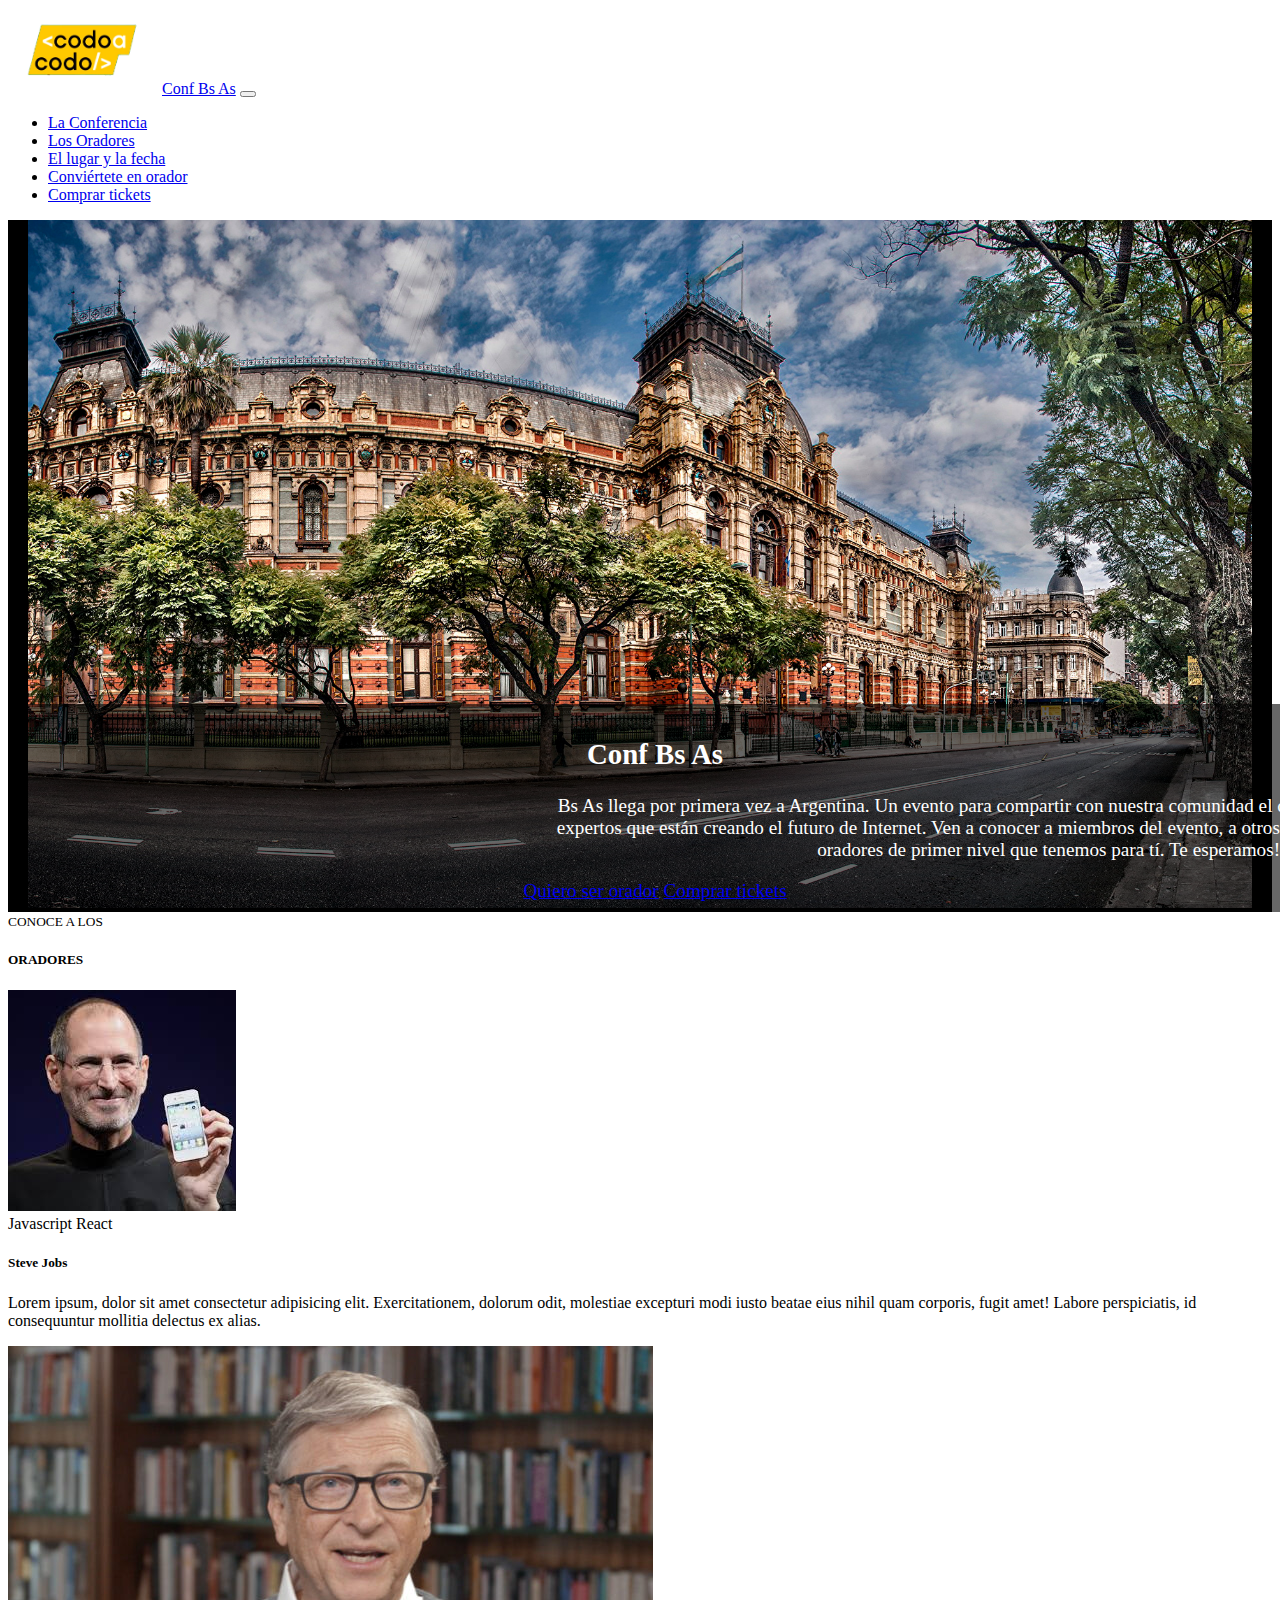
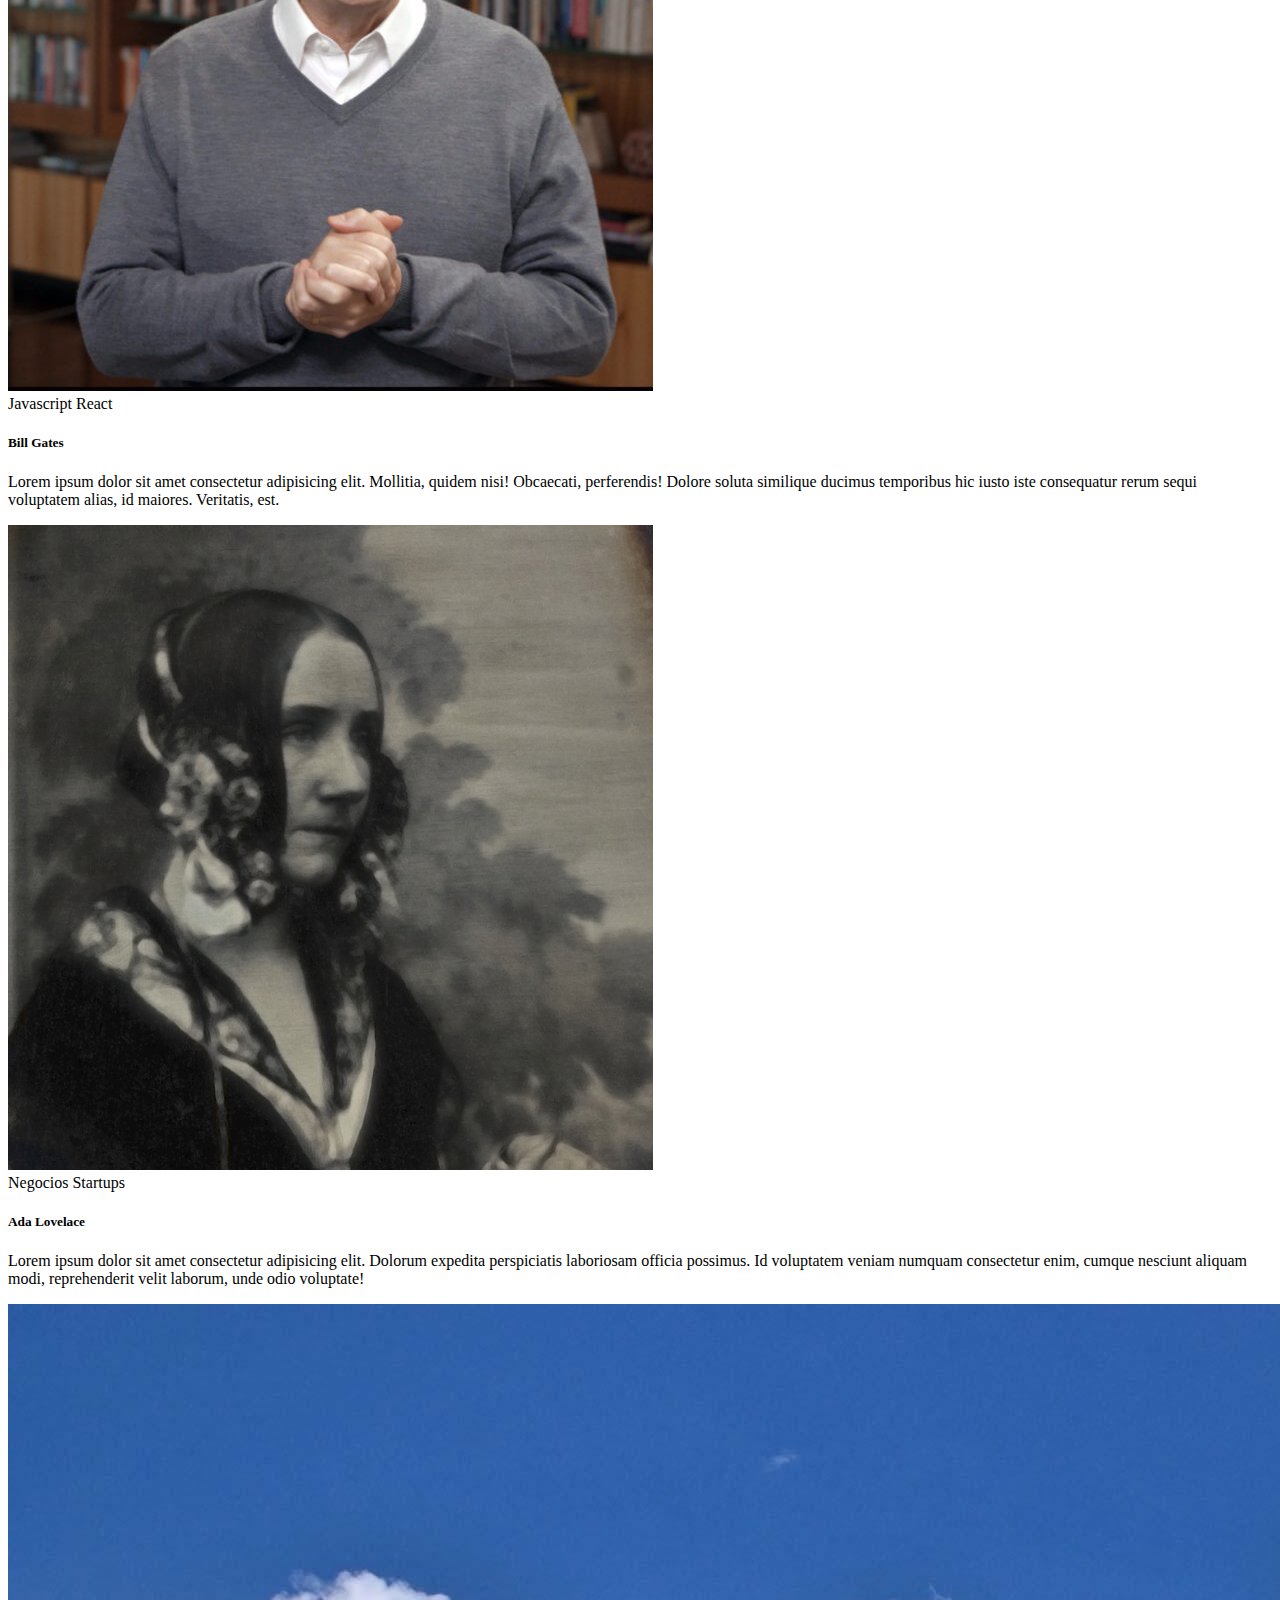
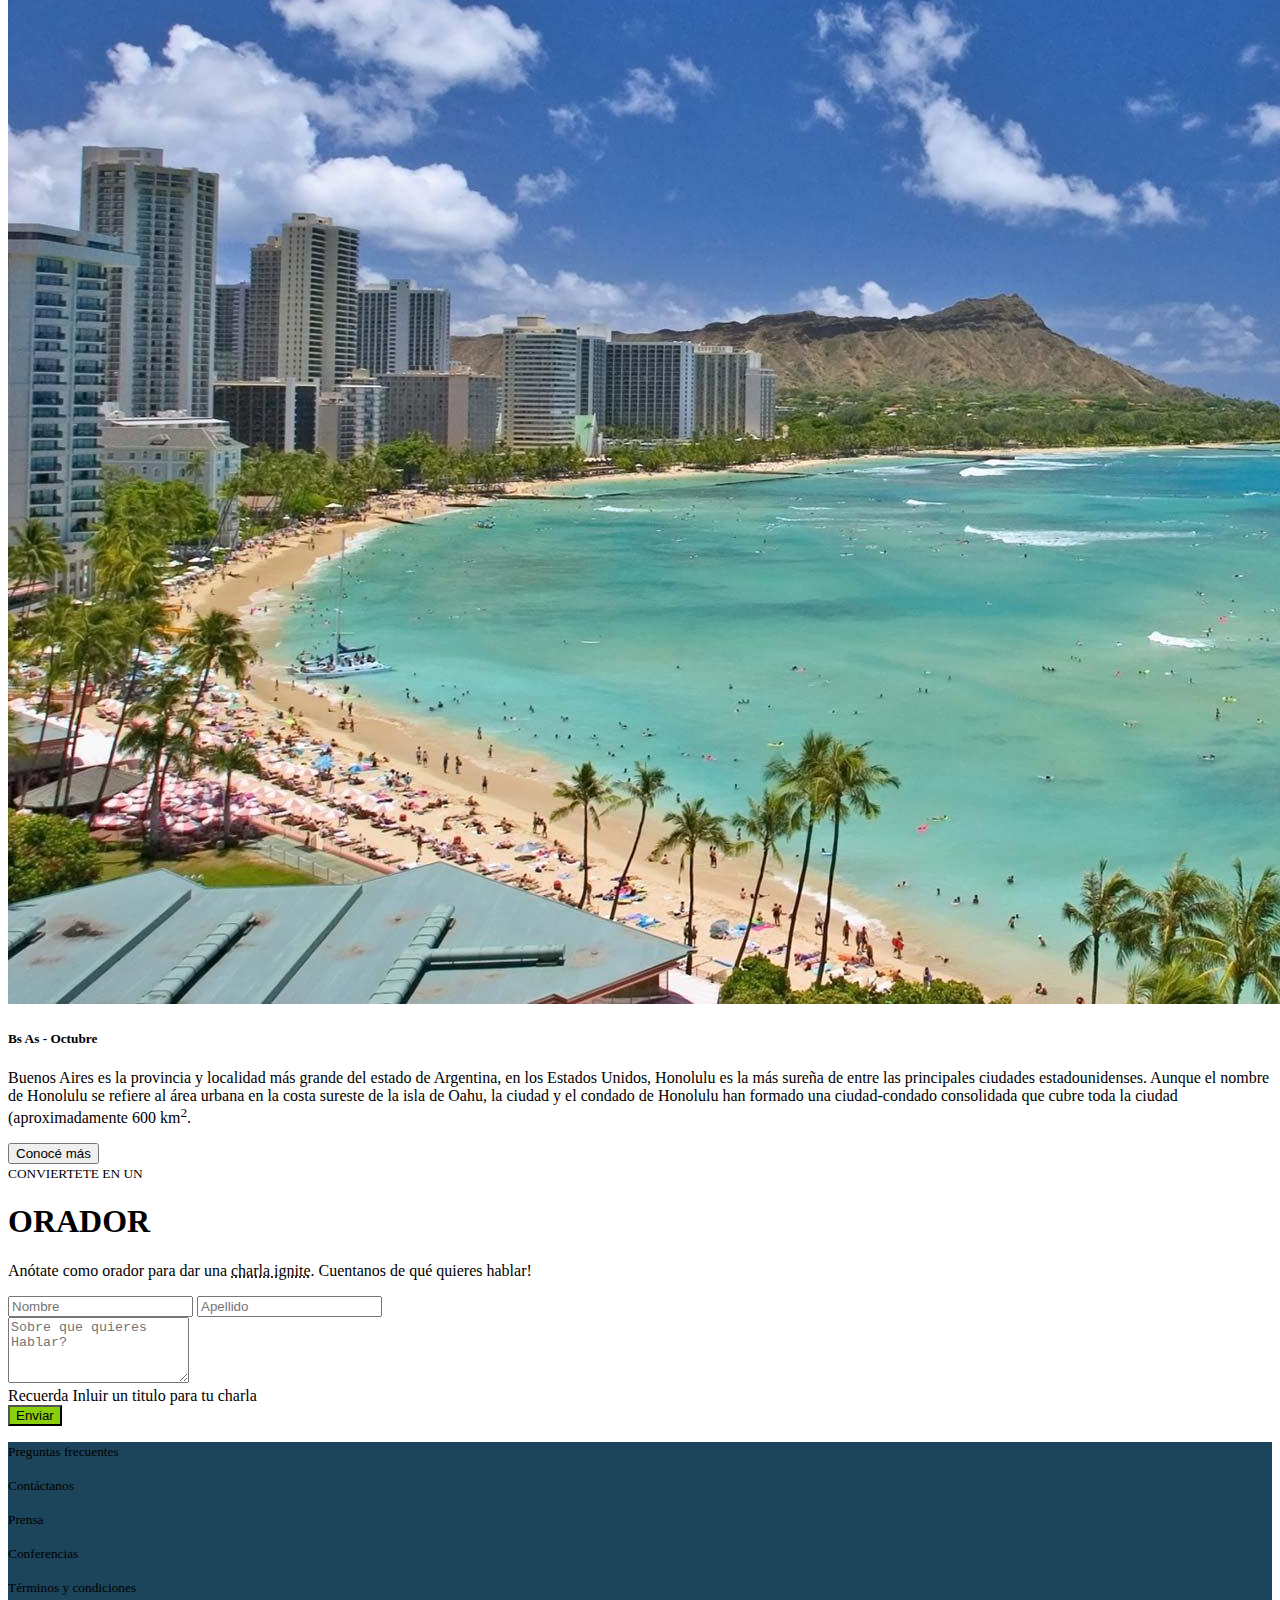
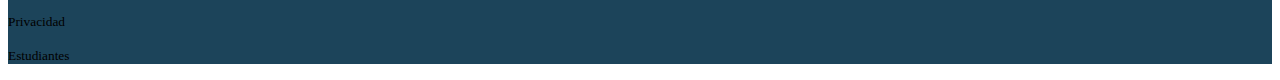
<file: index.html>
<!DOCTYPE html>
<html lang="en">
<head>
<meta charset="UTF-8">
<meta name="viewport" content="width=device-width, initial-scale=1.0">
<meta http-equiv="X-UA-Compatible" content="ie=edge">
<meta name="Description" content="Enter your description here"/>

<link rel="stylesheet" href="./css/main.css">
<!-- CSS only -->
<link href="https://cdn.jsdelivr.net/npm/bootstrap@5.2.1/dist/css/bootstrap.min.css" rel="stylesheet" integrity="sha384-iYQeCzEYFbKjA/T2uDLTpkwGzCiq6soy8tYaI1GyVh/UjpbCx/TYkiZhlZB6+fzT" crossorigin="anonymous">

<title>Title</title>
</head>
<body>
      
    <header>
        <!-- navbar start-->
        <div class="container-fluid" >
            
        </div>
        <nav class="navbar navbar-expand-lg ps-5 pb-2 bg-dark opacity-75 border-0" >
            <div class="container-fluid ">
                <img src="./img/codoacodo.png" alt="" width="150">
                
                <a class="navbar-brand text-white fs-4" href="#">Conf Bs As</a>

                <button class="navbar-toggler" 
                type="button" 
                data-bs-toggle="collapse" data-bs-target="#navbarSupportedContent"
                aria-controls="navbarSupportedContent"
                aria-expanded="false"
                aria-label="Toggle navigation">            
                    <span class="navbar-toggler-icon"></span>
                </button>
                <div class="collapse navbar-collapse justify-content-end me-5" id="navbarSupportedContent" >
                    <ul class="navbar-nav  fs-5" >
                        <li class="nav-item"><a class="nav-link active text-white" href="#">La Conferencia</a></li>
                        <li class="nav-item"><a class="nav-link active text-white-50" href="#">Los Oradores</a></li>
                        <li class="nav-item"><a class="nav-link active text-white-50" href="#">El lugar y la fecha</a></li>
                        <li class="nav-item"><a class="nav-link active text-white-50" href="#">Conviértete en orador</a></li>
                        <li class="nav-item"><a class="nav-link active text-success" href="compraTicket.html">Comprar tickets</a></li>
                    </ul>
                </div>
            </div>
        </nav>      
        <!-- navbar end-->
    </header>
        
        <!-- Images Card .Imagen de la Ciudad -->
    <section>
        <div class="card mb-4 text-white degraded  border-0" >
            <img src="./img/ba1.jpg" class="card-img-top img-fluid mainImage" alt="Ciudad de Buenos Aires">
            
            <div class="card-img-overlay text-end px-5 txtRightCss txtDownCss degraded-desc">
                <h2 class="card-title txtDownCss fw-bold mx-lg-5 ">Conf Bs As</h2>

                <p class="card-text fs-4 txtRightCss txtDownCss " style="width: 65rem">
                Bs As llega por primera vez a Argentina. Un evento para compartir con nuestra comunidad el conocimiento y experiencia de los expertos que están creando el futuro de Internet. Ven a conocer a miembros del evento, a otros estudiantes de Codo a Codo y los oradores de primer nivel que tenemos para tí. Te esperamos!
                </p>

                <a href="#" class="btn btn-outline-dark text-white border-white btn-lg me-5 px-3 txtDownCss">Quiero ser orador</a>
                <a href="compraTicket.html" class="btn btn-success btn-lg me-5 px-4 txtDownCss">Comprar tickets</a>
            </div>
        </div>    
    </section>

    <!-- Oradores. Presentación y Referencia  -->
    <section>
        <div class="card mb-3 text-center border-0">            
            <div class="card-body >
                <p class="card-title"><small class="text-muted">CONOCE A LOS</small></p>
                <h5 class="card-text text-dark">ORADORES</h5>              
            </div>
        </div>
    
    
        <div class="row row-cols-1 row-cols-md-3 g-4 px-5 py-0">
            <div class="col">
                <div class="card border-0">                    
                    <img src="./img/steve.jpg" class="card-img-top" alt="Steve Jobs">
                    <div class="card-body">
                        <span class="badge text-bg-warning">Javascript</span>  
                        <span class="badge text-bg-primary">React</span>  
                        <h5 class="card-title text-black">Steve Jobs</h5>
                        <p class="card-text text-muted text-start">Lorem ipsum, dolor sit amet consectetur adipisicing elit. Exercitationem, dolorum odit, molestiae excepturi modi iusto beatae eius nihil quam corporis, fugit amet! Labore perspiciatis, id consequuntur mollitia delectus ex alias.</p>
                    </div>
                </div>
            </div>
            <div class="col">
                <div class="card border-0">
                    <img src="./img/bill.jpg" class="card-img-top" alt="...">
                    <div class="card-body">
                        <span class="badge text-bg-warning">Javascript</span>  
                        <span class="badge text-bg-primary">React</span> 
                        <h5 class="card-title text-black">Bill Gates</h5>
                        <p class="card-text text-muted text-start">Lorem ipsum dolor sit amet consectetur adipisicing elit. Mollitia, quidem nisi! Obcaecati, perferendis! Dolore soluta similique ducimus temporibus hic iusto iste consequatur rerum sequi voluptatem alias, id maiores. Veritatis, est.</p>
                    </div>
                </div>
            </div>
            <div class="col">
                <div class="card border-0">
                    <img src="./img/ada.jpeg" class="card-img-top" alt="...">
                    <div class="card-body">
                        <span class="badge text-bg-secondary">Negocios</span>  
                        <span class="badge text-bg-danger">Startups</span> 
                        <h5 class="card-title text-black">Ada Lovelace</h5>
                        <p class="card-text text-muted text-start">Lorem ipsum dolor sit amet consectetur adipisicing elit. Dolorum expedita perspiciatis laboriosam officia possimus. Id voluptatem veniam numquam consectetur enim, cumque nesciunt aliquam modi, reprehenderit velit laborum, unde odio voluptate!</p>
                    </div>
                </div>
            </div>
        </div>
    </section>


    <!-- Ciudad. Referencia e importancia  -->
    <section>
        <div class="card mb-3" >
            <div class="row g-0">
                <div class="col-lg-6">
                    <img src="./img/honolulu.jpg" class="img-fluid rounded-start" alt="...">
                </div>
                <div class="col-lg-6 text-white bg-dark">
                    <div class="card-body">
                        <h5 class="card-title">Bs As - Octubre</h5>
                        <p class="card-text"> Buenos Aires es la provincia y localidad más grande del estado de Argentina, en los Estados Unidos, Honolulu es la más sureña de entre las principales ciudades estadounidenses. Aunque el nombre de Honolulu se refiere al área urbana en la costa sureste de la isla de Oahu, la ciudad y el condado de Honolulu han formado una ciudad-condado consolidada que cubre toda la ciudad (aproximadamente 600 km<sup>2</sup>.</p>
                        
                        <button type="button" class="btn btn-outline-dark text-white border-white">Conocé más</button>
                    
                    </div>
                </div>
            </div>
        </div>
    </section>

    <!-- Formulario Registro oradores -->
    <section>    
        <div class="form-Title text-center mt-4">
            <small class="text-muted">CONVIERTETE EN UN </small>
            <h1 class="mt-0">ORADOR</h1>
        </div>
        <form class="w-50 mx-auto">
            <p class="text-center">Anótate como orador para dar una <u style="text-decoration:underline dotted">charla
                ignite</u>. Cuentanos de qué quieres hablar!</p>
            <div class="input-group mb-3">
                <input type="text" class="form-control" placeholder="Nombre" aria-label="name">
                <input type="text" class="form-control" placeholder="Apellido" aria-label="lastName">
            </div>

            <div class="mb-3">
                <textarea class="form-control" rows="4" placeholder="Sobre que quieres Hablar?" aria-describedby="textareaHelp"></textarea>
                <div id="textareaHelp" class="form-text">Recuerda Inluir un titulo para tu charla</div>
            </div>
            <button type="submit" class="btn text-white fs-3 w-100" style="background-color:#89CF0A  ;">Enviar</button>
        </form>
    </section>    
   
    <!-- Pie de página -->
    <footer class="container-fluid foot text-white pt-4 pb-3 mt-4">
        <div class="container-fluid text-center">
          <div class="row">
            <div class="col">
              <p><small>Preguntas frecuentes</small></p>
            </div>
            <div class="col">
              <p><small>Contáctanos</small></p>
            </div>
            <div class="col">
              <p><small>Prensa</small></p>
            </div>
            <div class="col">
              <p><small>Conferencias</small></p>
            </div>
            <div class="col">
              <p><small>Términos y condiciones</small></p>
            </div>
            <div class="col">
              <p><small>Privacidad</small></p>
            </div>
            <div class="col">
              <p><small>Estudiantes</small></p>
            </div>
          </div>
        </div>
      </footer>
        
      
    

<script src="https://cdnjs.cloudflare.com/ajax/libs/popper.js/2.9.2/umd/popper.min.js"></script>
<script src="https://cdnjs.cloudflare.com/ajax/libs/twitter-bootstrap/5.1.0/js/bootstrap.min.js"></script>


</body>
</html>
</file>
<file: css/main.css>
.degraded {
    background: black;
    padding: 0px;
    position: relative;
    text-align: center;
    width: 100%;
  }

.degraded img {
    opacity: 1;
    transition: 0.5s opacity;
  } 
   
  .degraded .degraded-desc {
    background-color: rgba(0, 0, 0, 0.6);
    bottom: 0px;
    color: white;
    font-size: 1.2em;
    left: 0px;
    padding: 10px 15px;
    position: absolute;
    transition: 0.5s padding;
    text-align: center;
    width: 100%;
  }
  
  .degrade:hover img {
    opacity: 0.7;
  }
  
  .centrado {
    text-align: right;
    padding: 0.5em;
  }
  
  .textizq {
    text-align: left;
    padding: 0.5em;
  }
  
  .txtRightCss {
    position: inherit;
    left: 40%;
    font-size: 1.5vw;
  }
  
  .txtDownCss {
    position: relative;
    bottom: -50%; 
  }
  
 
  .foot {
    background-color: #1c445a;
  } 


@media (max-width: 575px) {
    .bsAsContainer {
        flex-direction: column;
    }

    .imageDescription {
        margin-left: 3rem;
    }

    .overlay-text {
        right: 40px;
        bottom: 100px;
        width: 70%;
    }

    .mainImage {
        height: 25rem;
    }

    .rightImage {
        width: 100%;
    }

    .leftContainer {
        width: 100%;
    }
    .footerList {
        flex-direction: column;
        align-items: center;
    }
    .footerList li {
       margin-bottom: 1rem;
    }
}

@media (min-width: 576px) and (max-width:767px) {
    .bsAsContainer {
        flex-direction: column;
    }

    .textContainer {
        width: 100%;
    }

    .imageDescription {
        margin-left: 3.5rem;
    }

    .overlay-text {
        right: 50px;
        bottom: 120px;
        width: 53%;
    }

    .mainImage {
        height: 30rem;
    }
    .footerList {
        flex-direction: column;
        align-items: center;
    }
    .footerList li {
       margin-bottom: 1rem;
    }
}

@media (min-width: 768px) and (max-width:991px) {
    .textContainer {
        width: 50%;
    }

    .imageDescription {
        margin-left: 2rem;
    }

    .overlay-text {
        right: 70px;
        bottom: 120px;
        width: 40%;
    }

    .mainImage {
        height: 35rem;
    }

    .footerList {
        flex-direction: column;
        align-items: center;
    }
    .footerList li {
       margin-bottom: 1rem;
    }
}

@media (min-width: 992px) {
    .textContainer {
        width: 33%;
    }

    .imageDescription {
        margin-left: 3rem;
    }

    .overlay-text {
        right: 100px;
        bottom: 150px;
        width: 30%;
    }

    .mainImage {
        height: 43rem;
    }


}
</file>
